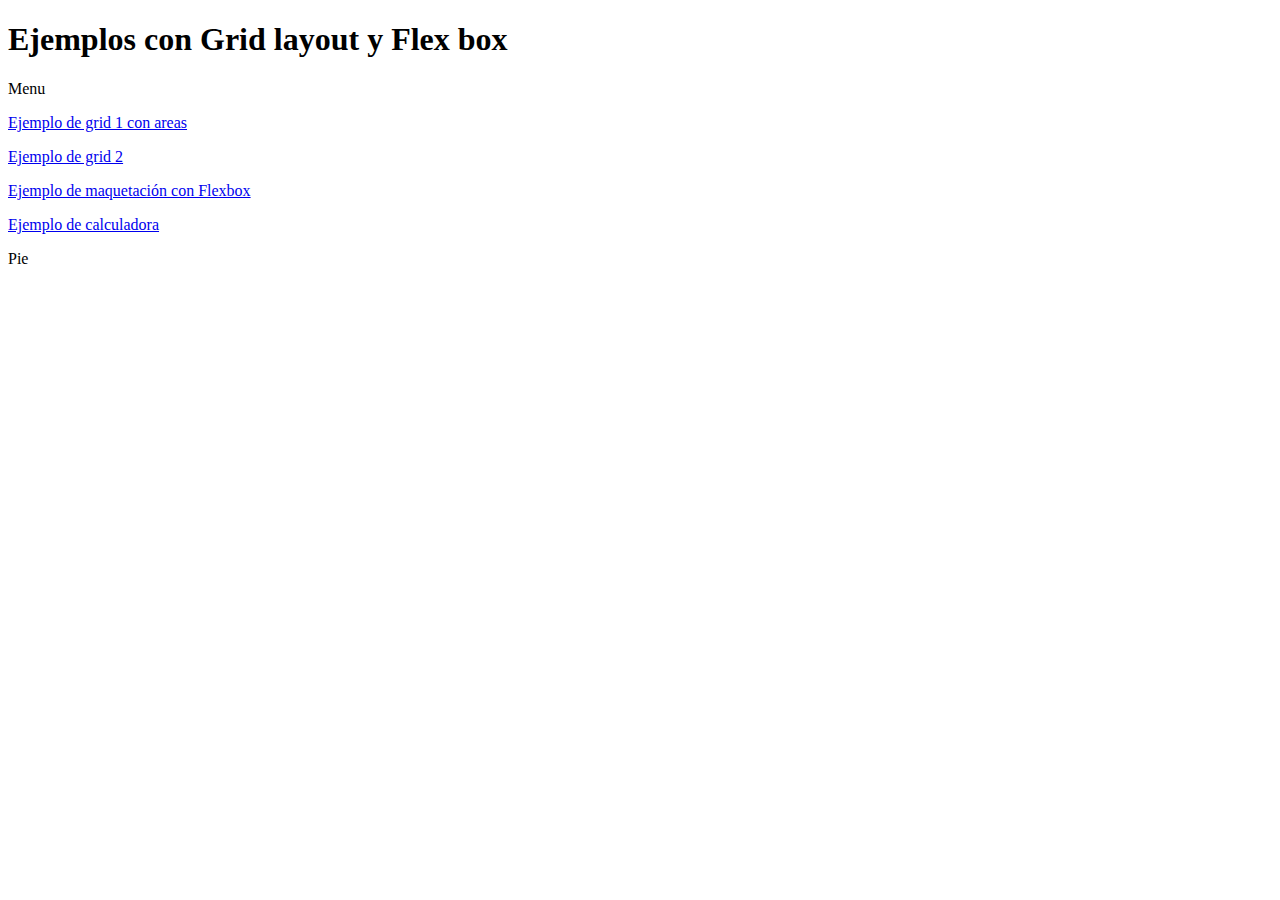
<file: index.html>
<!DOCTYPE html>
<html lang="en">
<head>
    <meta charset="UTF-8">
    <title>Ejercicios UD5</title>
    <link href="CSS/index.css" type="text/css" rel="stylesheet" media="all">
</head>
<body>

<div class="container">
    <div class="cabecera">
        <h1>Ejemplos con Grid layout y Flex box</h1>
    </div>

    <div class="menu">Menu</div>

    <div class="cuerpo">
        <p><a href="EJER1.HTML">Ejemplo de grid 1 con areas</a></p>
        <p><a href="EJER2.HTML">Ejemplo de grid 2</a></p>
        <p><a href="ejer3.HTML">Ejemplo de maquetación con Flexbox</a></p>
        <p><a href="calculadora.html">Ejemplo de calculadora</a></p>
    </div>

    <div class="pie">Pie</div>
</div>

</body>
</html>
</file>
<file: CSS/index.css>

</file>
